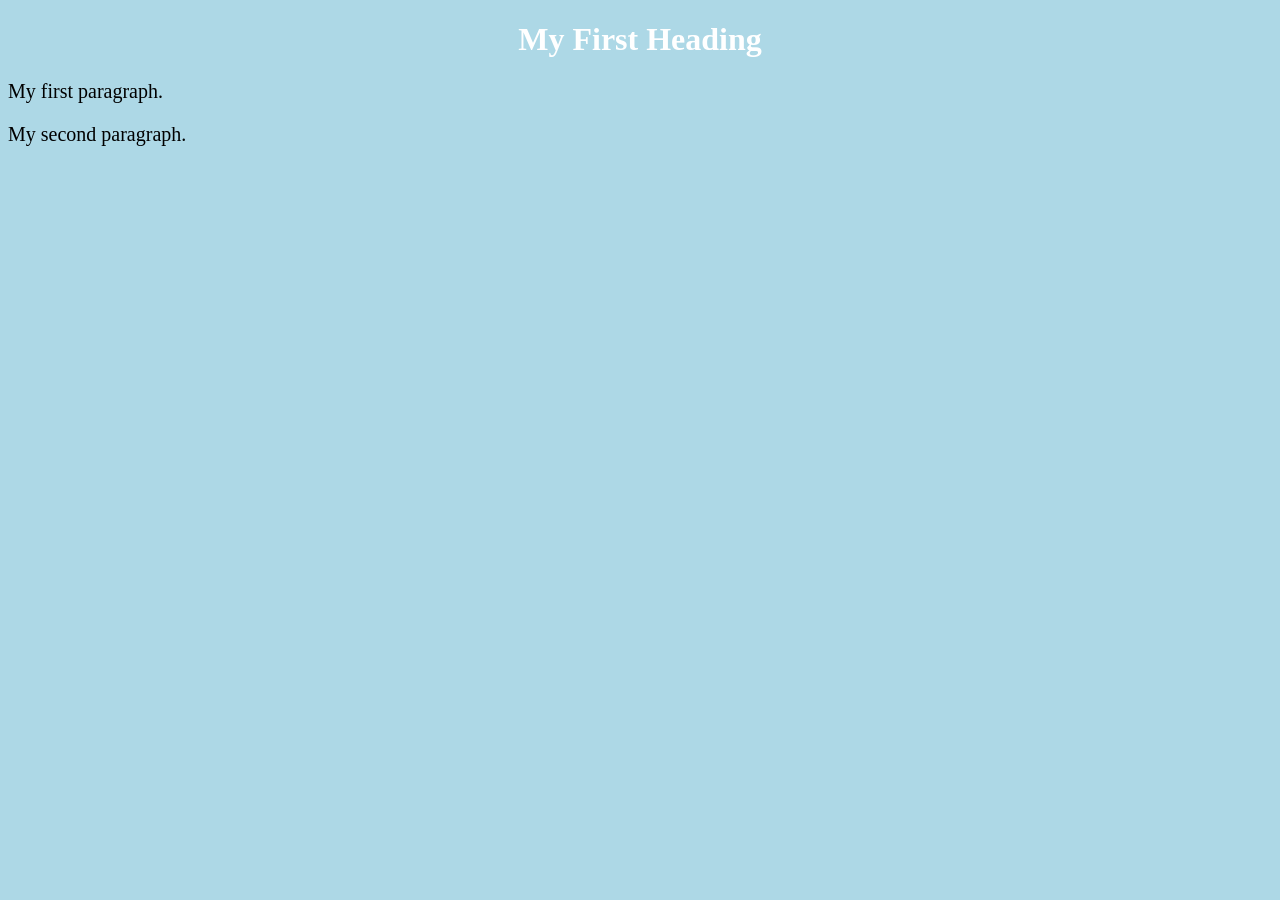
<file: index.html>
<!DOCTYPE html>

<html>
	<head>
		<title>Page Title</title>
		<link rel="stylesheet" href="styles.css">
	</head>
<body>
	<h1>My First Heading</h1>
	<p>My first paragraph.</p>
	<p>My second paragraph.</p>
</body>

</html>
</file>
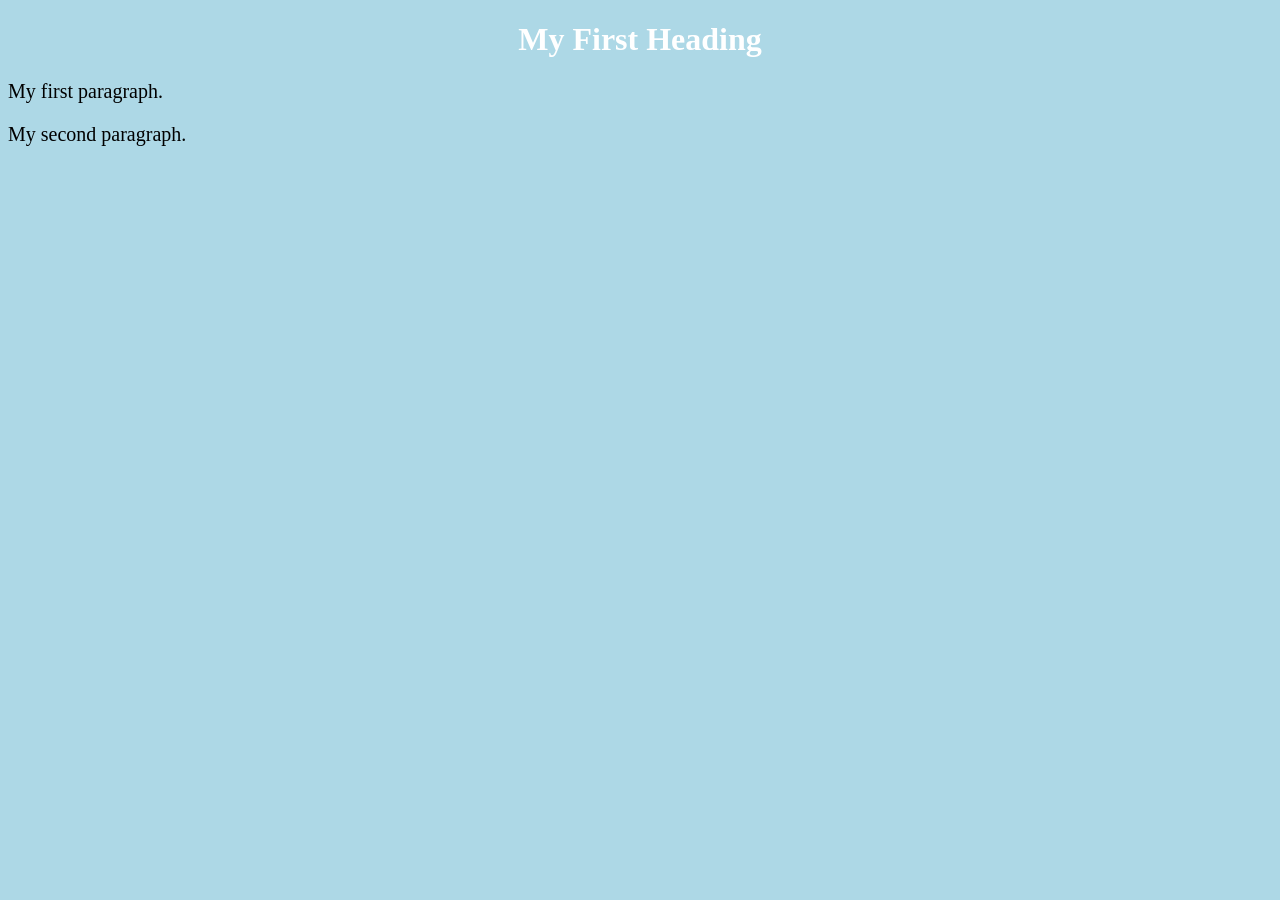
<file: web_pages/index.html>
<!DOCTYPE html>

<html>
	<head>
		<title>Page Title</title>
		<link rel="stylesheet" href="/css/styles.css">
	</head>
<body>
	<h1>My First Heading</h1>
	<p>My first paragraph.</p>
	<p>My second paragraph.</p>
</body>

</html>
</file>
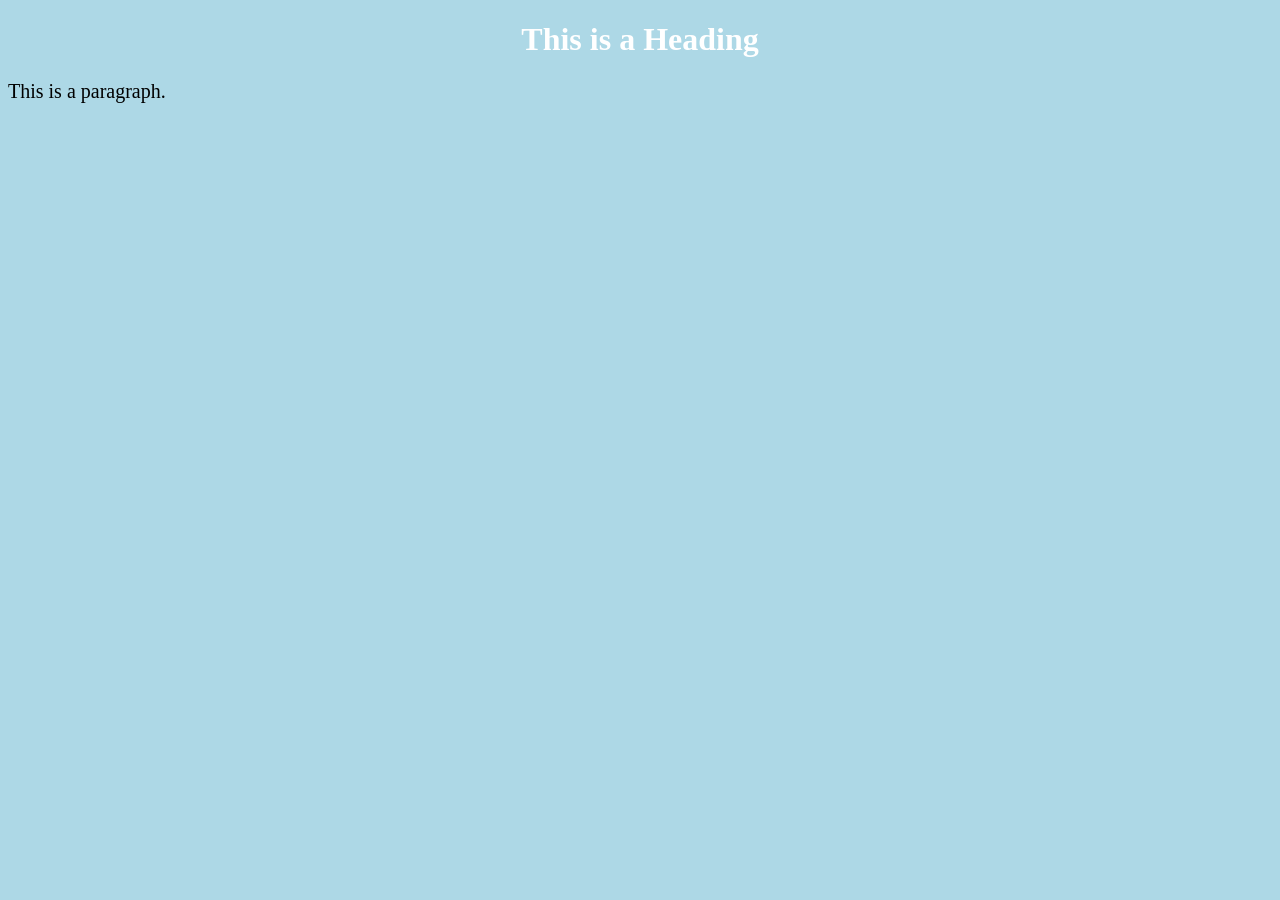
<file: web_pages/page2.html>
<!DOCTYPE html>
<html>
	<head>
		<title>Page 2 Title</title>
		<link rel="stylesheet" href="/css/styles.css">			
	</head>
<body>
	<h1>This is a Heading</h1>
	<p>This is a paragraph.</p>
</body>
</html>
</file>
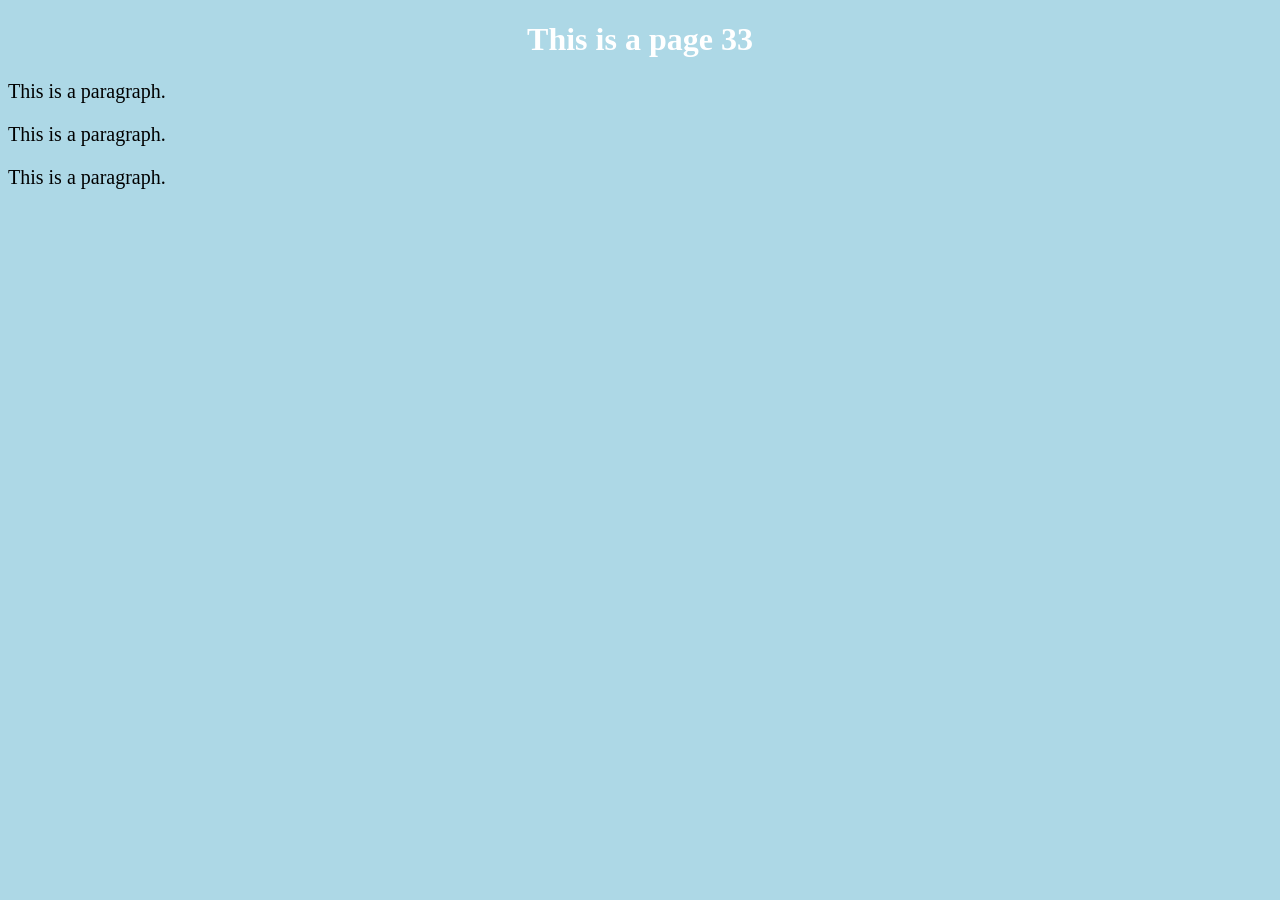
<file: web_pages/page3.html>
<!DOCTYPE html>
<html>
	<head>
		<title>Page 33</title>
		<link rel="stylesheet" href="/css/styles.css">			
	</head>
<body>
	<h1>This is a page 33</h1>
	<p>This is a paragraph.</p>
	<p>This is a paragraph.</p>
	<p>This is a paragraph.</p>
</body>
</html>
</file>
<file: styles.css>
body {
  background-color: lightblue;
}

h1 {
  color: white;
  text-align: center;
}

p {
  font-family: verdana;
  font-size: 20px;
}
</file>
<file: css/styles.css>
body {
  background-color: lightblue;
}

h1 {
  color: white;
  text-align: center;
}

p {
  font-family: verdana;
  font-size: 20px;
}
</file>
